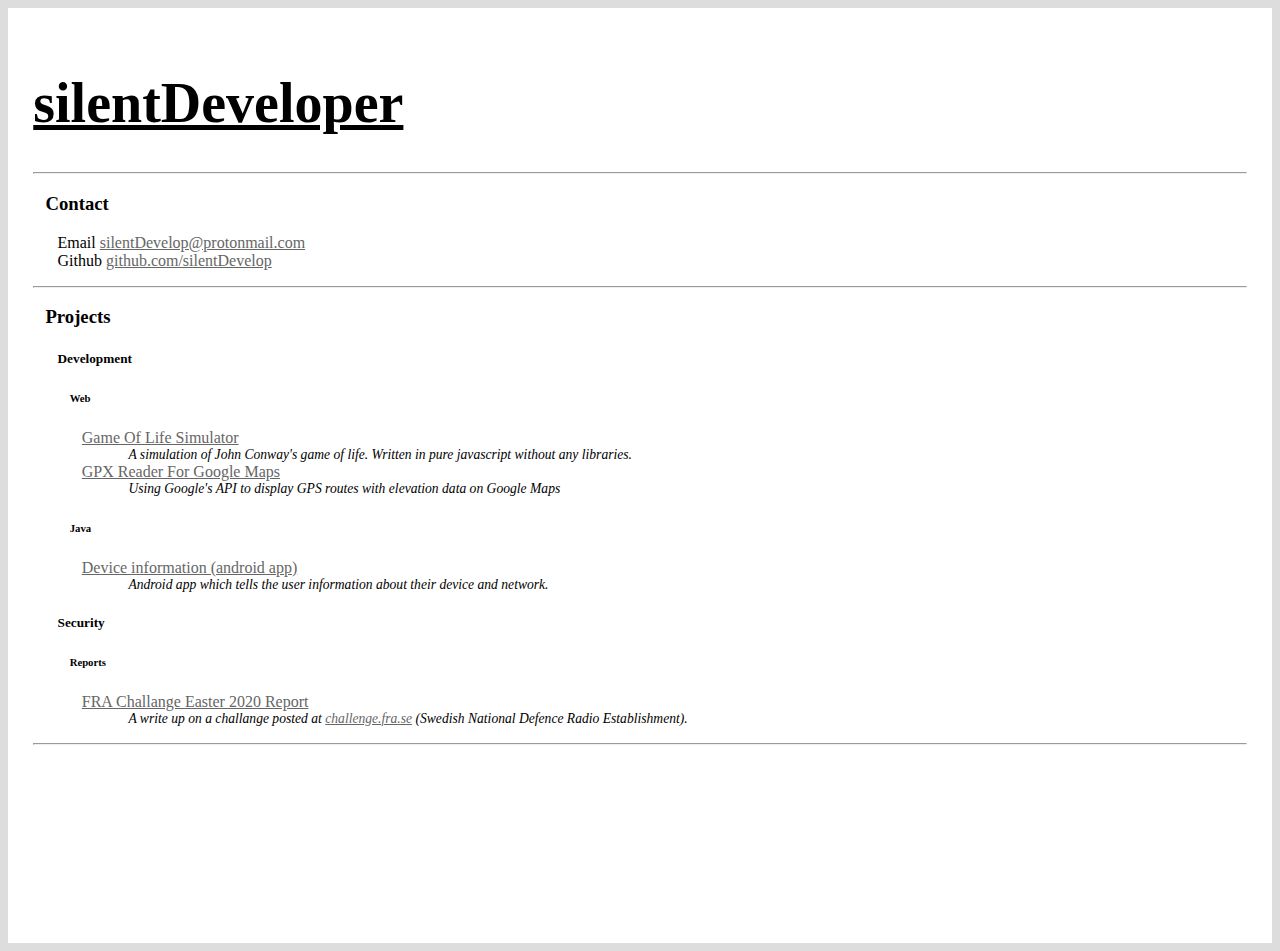
<file: index.html>
<html>
	<head>
		 <!-- Required meta tags -->
    <meta charset="utf-8">
    <meta name="viewport" content="width=device-width, initial-scale=1">

    <!-- Bootstrap CSS -->
    <link href="https://cdn.jsdelivr.net/npm/bootstrap@5.1.2/dist/css/bootstrap.min.css" rel="stylesheet" integrity="sha384-uWxY/CJNBR+1zjPWmfnSnVxwRheevXITnMqoEIeG1LJrdI0GlVs/9cVSyPYXdcSF" crossorigin="anonymous">
    <title>SilentDeveloper</title>
    <style type="text/css">
    	#title{
    		text-decoration: underline;
    		font-size: 350%;
    	}#copy{
    		font-size: 80%;
    		display: none;
    	}#mainBase{
    		padding: 2%;
    		height: 100%;
    		background-color: #fff;
    	}body{
    		background-color: #ddd;
    	}#l4d{
    		padding-left: 4%;
    		font-size: 85%;
    		font-style: italic;
    	}#l4{
    		padding-left: 4%;
    	}#l2{
    		padding-left: 2%;
    	}h6{
    		padding-left: 3%;
    	}h5{
    		padding-left: 2%;
    	}h3{
    		padding-left: 1%;
    	}a{
    		color: #666;
    	}a:hover{
    		color: #aaa;
    	}
    </style>

	</head>
	<body>
		<div class="container" id="mainBase">
			<h1 id="title">silentDeveloper</h1>
			<hr>
			<p>
				<h3>Contact</h3>
				<div id="l2">
					Email <a id="mail" href="" onclick="copyMail()"></a><br>
					Github <a href="https://github.com/silentDevelop">github.com/silentDevelop</a><br>
				</div>
			</p>
			<hr>
			<h3>Projects</h3>
				<h5>Development</h5>
				<p>
					<h6>Web</h6>
					<div id="l4">
						<a href="gameOfLife/">Game Of Life Simulator</a>
						<div id="l4d">A simulation of John Conway's game of life. Written in pure javascript without any libraries.</div>
					</div>
					<div id="l4">
						<a href="gpx/">GPX Reader For Google Maps</a>
						<div id="l4d">Using Google's API to display GPS routes with elevation data on Google Maps</div>
					</div>
					<h6>Java</h6>
					<div id="l4">
						<a href="https://play.google.com/store/apps/details?id=stp.showtouchposition">Device information (android app)</a>
						<div id="l4d">Android app which tells the user information about their device and network.</div>
					</div>
					<!---<h6>Java</h6>
					<div id="l4">
						<a href="gameOfLife.html">Tic Tac Toe (AI)</a>
						<div id="l4d">Configurable tic tac toe game written in JavaFX with a bot that can learn.</div>
					</div>-->
				</p>
				<h5>Security</h5>
				<p>
					<h6>Reports</h6>
					<div id="l4">
						<a href="fracp2020.pdf">FRA Challange Easter 2020 Report</a>
						<div id="l4d">A write up on a challange posted at <a href="https://challenge.fra.se/">challenge.fra.se</a> (Swedish National Defence Radio Establishment).</div>
					</div>
				</p>
				<hr>
				
		</div>
	</body>

	<script type="text/javascript">
    	const EMAIL = "silentDevelop@protonmail.com";
    	document.getElementById("mail").innerHTML = EMAIL;
    	function copyMail(){
    		navigator.clipboard.writeText(EMAIL);
    		alert("Copied to clipboard");
    	}
    </script>
</html>
</file>
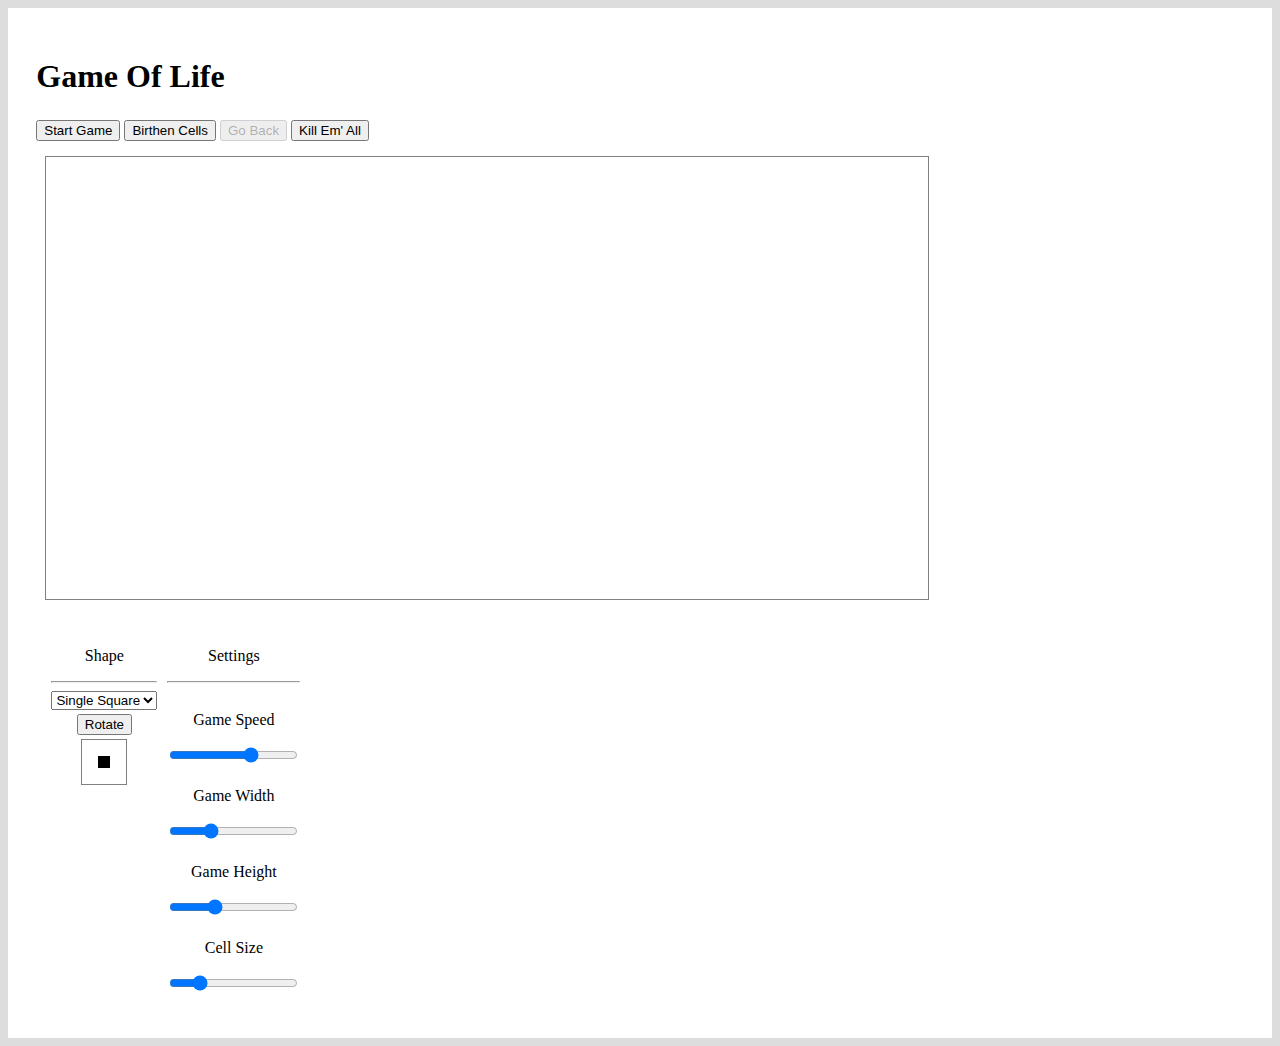
<file: gameOfLife/index.html>
<!doctype html>
<html>

<head>
    <meta charset="utf-8">
    <meta name="viewport" content="width=device-width, initial-scale=1">
    <link rel="stylesheet" href="css.css">
    <link href="https://cdn.jsdelivr.net/npm/bootstrap@5.0.2/dist/css/bootstrap.min.css" rel="stylesheet" integrity="sha384-EVSTQN3/azprG1Anm3QDgpJLIm9Nao0Yz1ztcQTwFspd3yD65VohhpuuCOmLASjC" crossorigin="anonymous">
    <script src="https://cdn.jsdelivr.net/npm/bootstrap@5.0.2/dist/js/bootstrap.bundle.min.js" integrity="sha384-MrcW6ZMFYlzcLA8Nl+NtUVF0sA7MsXsP1UyJoMp4YLEuNSfAP+JcXn/tWtIaxVXM" crossorigin="anonymous"></script>
    <script src="https://cdn.jsdelivr.net/npm/@popperjs/core@2.9.2/dist/umd/popper.min.js" integrity="sha384-IQsoLXl5PILFhosVNubq5LC7Qb9DXgDA9i+tQ8Zj3iwWAwPtgFTxbJ8NT4GN1R8p" crossorigin="anonymous"></script>
    <script src="https://cdn.jsdelivr.net/npm/bootstrap@5.0.2/dist/js/bootstrap.min.js" integrity="sha384-cVKIPhGWiC2Al4u+LWgxfKTRIcfu0JTxR+EQDz/bgldoEyl4H0zUF0QKbrJ0EcQF" crossorigin="anonymous"></script>
    <title>gameOfLife</title>
</head>

<body id="body">

    <div class="container" id="mainBase">
        <table id="banner">
            <tr>
                <td>
                    <h1>Game Of Life</h1>
                </td>
            </tr>
            <tr align="left">
                <td>
                    <button class="btn btn-light" id="startStop" onClick="clickRun()">Start Game</button>
                    <button id="kill" class="btn btn-light" onclick="changeKill()">Birthen Cells</button>
                    <button id="goBack" class="btn btn-light" onclick="previewsFrame()">Go Back</button>
                    <button id="killAll" class="btn btn-light" onclick="killEmAll()">Kill Em' All</button>
                </td>
            </tr>
        </table>
        <table id="gameTable"></table>
        <div id="options">
            <table id="optionsTable">
                <tr valign="top" align="left">
                    <td>
                        <table>
                            <tr align="center" valign="top">
                                <td>
                                    <p onclick="shapeOnClick()">Shape</p>
                                    <hr>
                                    <select class="form-select" id="shape" onchange="changePreview()">
                                        <option value="1">Single Square</option>
                                        <option value="2">Glider</option>
                                        <option value="3">Blinker</option>
                                        <option value="4">Cross</option>
                                    </select>
                                </td>
                            </tr>
                            <tr align="center">
                                <td>
                                    <button class="btn btn-light" onclick="rotate();">Rotate</button>
                                </td>
                            </tr>
                            <tr align="center">
                                <td>
                                    <table id="preview"></table>
                                </td>
                            </tr>
                        </table>
                    </td>
                    <td>
                        <table>
                            <tr align="center" valign="top">
                                <td>
                                    <p onclick="settingsOnClick()">Settings</p>
                                    <hr>
                                </td>
                            </tr>
                            <tr align="center">
                                <td>
                                    <p>Game Speed</p>
                                    <input class="form-range" min="5" max="2000" value="1300" type="range" id="delay">
                                </td>
                            </tr>
                            <tr align="center">
                                <td>
                                    <p>Game Width</p>
                                    <input class="form-range" oninput="changeTableSize();" type="range" min="50" max="150" name="width" id="widthSelector" value="80" onchange="changeTableSize();">
                                </td>
                            </tr>
                            <tr align="center">
                                <td>
                                    <p>Game Height</p>
                                    <input class="form-range" oninput="changeTableSize();" type="range" min="20" max="80" name="height" id="heightSelector" value="40" onchange="changeTableSize();">
                                </td>
                            </tr>
                            <tr align="center">
                                <td>
                                    <p>Cell Size</p>
                                    <input class="form-range" oninput="changeSquareSize();" type="range" min="5" max="15" id="squareSizeSelector" value="7" onchange="changeSquareSize();">
                                </td>
                            </tr>
                        </table>
                    </td>
                </tr>
            </table>
        </div>
        <div id="temp"></div>
    </div>
</body>
<script type="text/javascript" src="gol.js"></script>
</html>
</file>
<file: gameOfLife/css.css>
#gameTable{
	border-style: solid;
  border-width: 1px;
  margin: 1%;

}#mainBase{
  padding: 2%;
  background-color: #fff;
  height: 100%;

}#body{
  background-color: #ddd;

}#options {

}#preview{
  border-style: solid;
  border-width: 1px;

}.squarePreview {
  width: 10px;
  height: 10px;

}#banner{

}#options {
  padding: 1%;

}#optionsTable{
}
</file>
